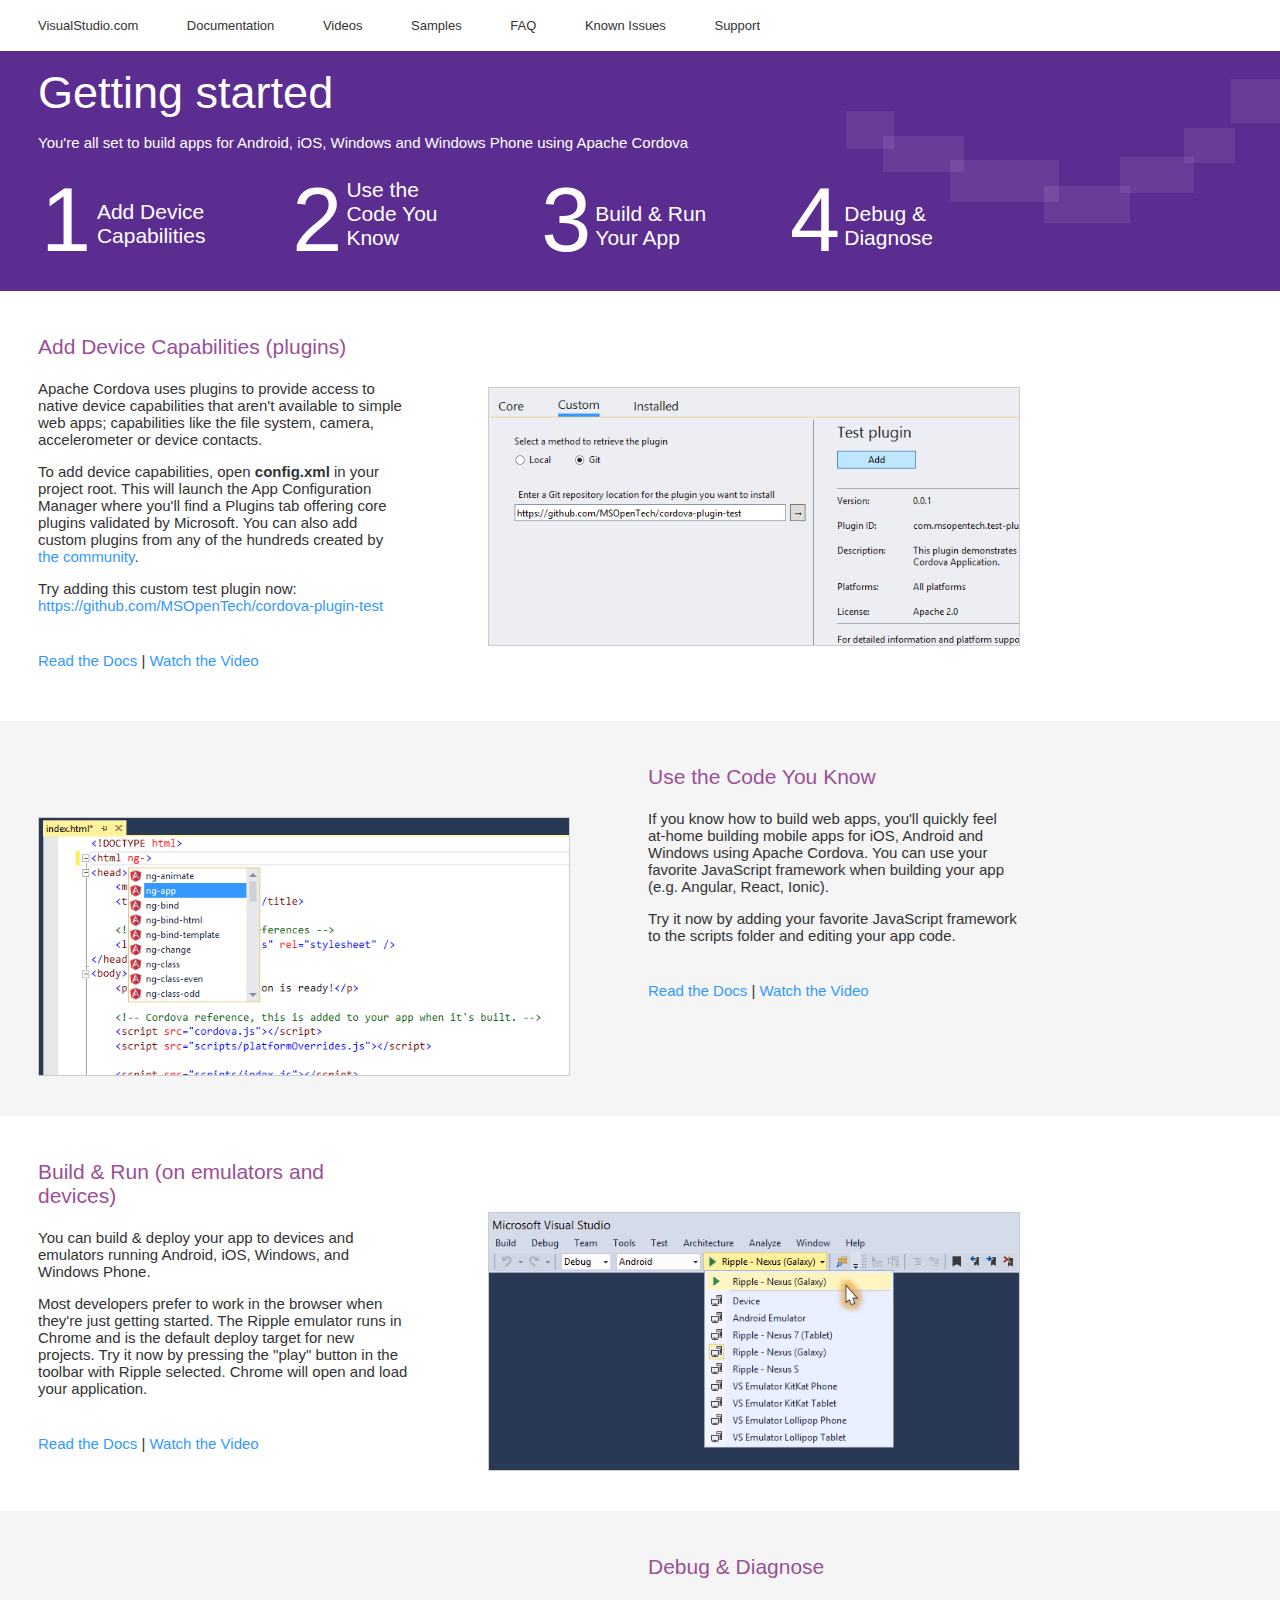
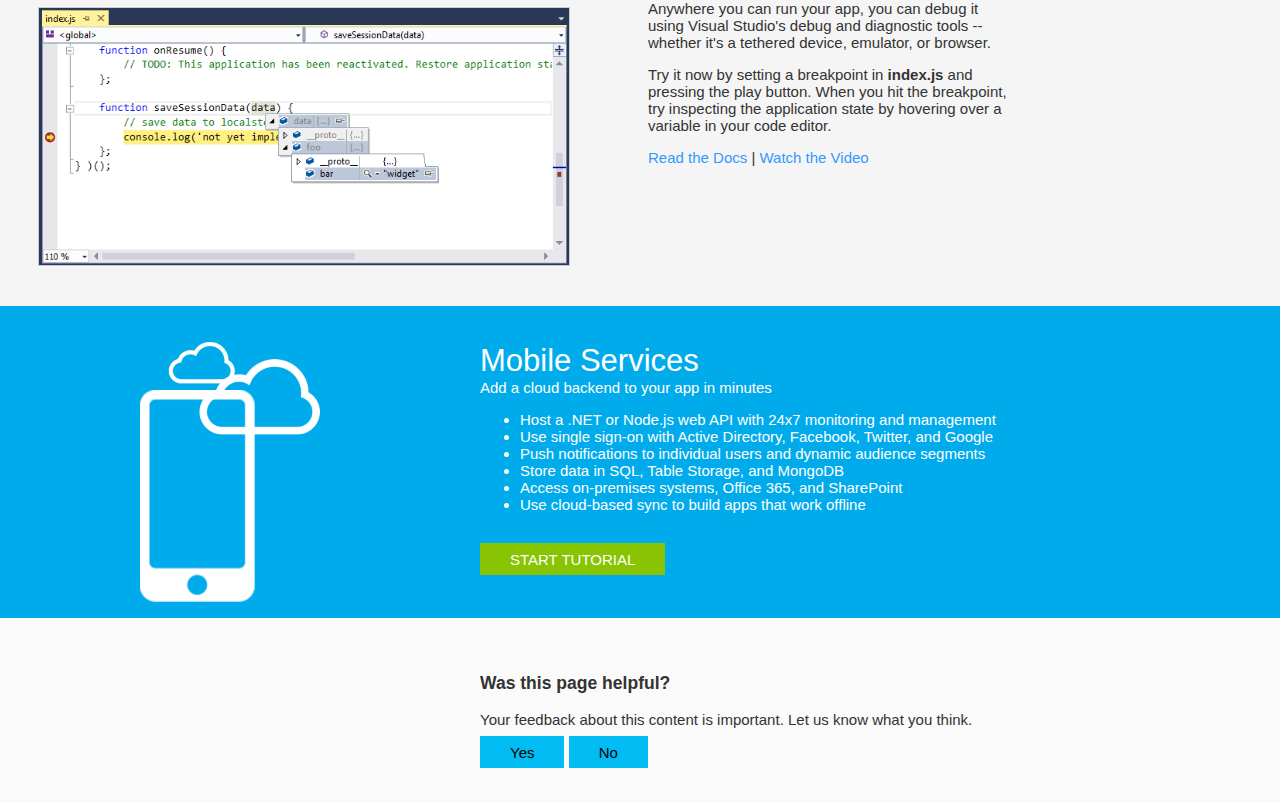
<file: app/Project_Readme.html>
<!DOCTYPE html>
<html>
<head>
	<title>Getting started with Visual Studio Tools for Apache Cordova</title>
	<style type="text/css">
		.startpage 			{ margin: 0; font: 15px 'Segoe UI', tahoma, arial, helvetica, sans-serif; text-align: left; min-width: 980px; color: #333; }

		a:link				{ text-decoration: none; color: #3399ff; }
		a:visited			{ text-decoration: none; }


		.nav 				{ font-size: 13px; display: block; margin: 0; padding: 18px 38px}
		.nav a				{ display: inline-block; text-align: left; padding-left: 45px; }
		.nav a:first-child	{ padding-left: 0px; }
		.nav a:link			{ text-decoration: none; color: #333; }
		.nav a:hover		{ color: #9b4f96; }


		.hero 				{ background-color: #5C2D91; color: #FFFFFF; padding: 16px 38px 16px; 
							  background-repeat: no-repeat;
							  background-image: url([data-uri]) }
		.hero > h1			{ font-size: 45px; font-weight: normal; margin: 0; padding: 0; }
		.hero > h2			{ font-size: 15px; font-weight: normal; margin: 15px 0; padding: 0; }

		.hero table			{ width: 1000px; margin: 10px 0 0 0; }
		.hero tr 			{ vertical-align: top; }

		.step a				{ color: white; font-size: 21px; }
		.step .snum			{ font-size: 90px; display: inline-block; }
		.step .jumplink		{ display: inline-block; width: 125px; vertical-align: super; }


		.pagewrap			{ margin: 0 auto 0 0; padding: 44px 38px 37px 38px; clear: both; overflow-x: hidden; }		
		.pagewrap.altbg		{ background-color: #F5F5F5; }

		.restricted			{ width: 980px; }

		.stepcontent		{ margin: 0; width: 370px; float: left; }
		.stepcontent > h2	{ font-size: 21px; font-weight: normal; margin: 0 0 21px 0; padding: 0; color: #9b4f96; }

		.stepcontent .moreinfo 	{ margin-top: 38px; }

		.stepimage 			{ width: 530px; float: right; }
		.stepimage img 		{ width: 530px; height: 257px; margin-top: 52px; border: 1px solid #ccc; }
		
		.altbg .stepcontent { float: right; }
		.altbg .stepimage   { float: left; }


		.sidekick			{ padding: 37px 33px 43px 480px; margin: 0; background-color: #00ABEC; color: #FFFFFF;
							  background-position: 140px 36px; 
							  background-repeat: no-repeat;
							  background-image: url([data-uri]) }
		.sidekick > h2		{ font-size: 31px; font-weight: normal; margin: 0; padding: 0; }
		.cpsloal > h3		{ font-size: 21px; font-weight: normal; margin: 48px 0 0 0; padding: 0; }
		.cpsloal p.alatsea	{ margin: 0; }
		
		.sidekick p 		{ margin-top: 0px; }
		.sidekick a 		{ padding: 0.5em 2em; background-color: #89c402; color: white; margin-top: 15px;  margin-right: 7px; text-transform: uppercase; display: inline-block; }
		.sidekick a:hover	{ background-color: #6A9800; }

		.feedbackhero 			{ padding: 37px 33px 43px 480px; background-color: #FAFAFA; }
		.feedbackhero a 		{ padding: 0.5em 2em; background-color: #00bcf2; color: black; margin-top: 2em; }
		.feedbackhero a:hover	{ background-color: black; color: white; }

	</style>
</head>
<body class="startpage">
	<div class="nav">
			<a target="_blank" href="http://go.microsoft.com/fwlink/?LinkID=533110">VisualStudio.com</a>
			<a target="_blank" href="http://go.microsoft.com/fwlink/?LinkID=533111">Documentation</a>
			<a target="_blank" href="http://go.microsoft.com/fwlink/?LinkID=533112">Videos</a>
			<a target="_blank" href="http://go.microsoft.com/fwlink/?LinkID=533113">Samples</a>
			<a target="_blank" href="http://go.microsoft.com/fwlink/?LinkID=533114">FAQ</a>
			<a target="_blank" href="http://go.microsoft.com/fwlink/?LinkID=533115">Known Issues</a>
			<a target="_blank" href="http://go.microsoft.com/fwlink/?LinkID=533116">Support</a>
	</div>
	<div class="hero">
		<h1>Getting started</h1>
		<h2>You're all set to build apps for Android, iOS, Windows and Windows Phone using Apache Cordova</h2>
		<table>
			<tr>
				<td class="step">
					<a href="#add_device_capabilities">
						<span class="snum">1 </span>
						<span class="jumplink">Add Device Capabilities</span>
					</a>
				</td>
				<td class="step">
					<span class="shadow"></span>
					<span class="snum">2 </span>
					<span class="jumplink"><a href="#edit_code">Use the Code You Know</a></span>
				</td>
				<td class="step">
					<span class="shadow"></span>
					<span class="snum">3 </span>
					<span class="jumplink"><a href="#build_and_run">Build &amp; Run Your App</a></span>
				</td>
				<td class="step">
					<span class="shadow"></span>
					<span class="snum">4 </span>
					<span class="jumplink"><a href="#debug_and_diagnose">Debug &amp; Diagnose</a></span>
				</td>
			</tr>
		</table>
	</div>


	<div class="pagewrap">
		<div class="restricted">
			<div class="stepcontent">
				<h2 id="add_device_capabilities">Add Device Capabilities (plugins)</h2>
				<p>Apache Cordova uses plugins to provide access to native device capabilities that aren't available to simple web apps; capabilities like the file system, camera, accelerometer or device contacts.</p>
				<p>To add device capabilities, open <strong>config.xml</strong> in your project root. This will launch the App Configuration Manager where you'll find a Plugins tab offering core plugins validated by Microsoft.  You can also add custom plugins from any of the hundreds created by <a target="_blank" href="http://go.microsoft.com/fwlink/?LinkID=533117">the community</a>. </p>

				<p>Try adding this custom test plugin now: <a target="_blank" href="http://go.microsoft.com/fwlink/?LinkID=533118">https://github.com/MSOpenTech/cordova-plugin-test</a></p>


				<p class="moreinfo"><a target="_blank" href="http://go.microsoft.com/fwlink/?LinkID=533119">Read the Docs</a> | <a target="_blank" href="http://go.microsoft.com/fwlink/?LinkID=533120">Watch the Video</a></p>
			</div>
			<div class="stepimage">
				<img width='685' height='332' title='' alt='' src='[data-uri]'>
			</div>
		</div>	
	</div>

	<div class="pagewrap altbg">
		<div class="restricted">
			<div class="stepcontent">
				<h2 id="edit_code">Use the Code You Know</h2>
				<p>If you know how to build web apps, you'll quickly feel at-home building mobile apps for iOS, Android and Windows using Apache Cordova. You can use your favorite JavaScript framework when building your app (e.g. Angular, React, Ionic).</p>
				<p>Try it now by adding your favorite JavaScript framework to the scripts folder and editing your app code.</p>
				<p class="moreinfo"><a target="_blank" href="http://go.microsoft.com/fwlink/?LinkID=533121">Read the Docs</a> | <a target="_blank" href="http://go.microsoft.com/fwlink/?LinkID=533122">Watch the Video</a></p>
			</div>
			<div class="stepimage">
				<img width='685' height='332' title='' alt='' src='[data-uri]'>
			</div>
		</div>
	</div>

	<div class="pagewrap">
		<div class="restricted">
			<div class="stepcontent">
				<h2 id="build_and_run">Build &amp; Run (on emulators and devices)</h2>
				<p>You can build &amp; deploy your app to devices and emulators running Android, iOS, Windows, and Windows Phone.</p>
				<p>Most developers prefer to work in the browser when they're just getting started. The Ripple emulator runs in Chrome and is the default deploy target for new projects. Try it now by pressing the "play" button in the toolbar with Ripple selected. Chrome will open and load your application.</p>
				
				<p class="moreinfo"><a target="_blank" href="http://go.microsoft.com/fwlink/?LinkID=533123">Read the Docs</a> | <a target="_blank" href="http://go.microsoft.com/fwlink/?LinkID=533124">Watch the Video</a></p>
			</div>
			<div class="stepimage">
				<img width='685' height='332' title='' alt='' src='[data-uri]'>
			</div>
		</div>
	</div>

	<div class="pagewrap altbg">
		<div class="restricted">
			<div class="stepcontent">
				<h2 id="debug_and_diagnose">Debug &amp; Diagnose</h2>
				<p>Anywhere you can run your app, you can debug it using Visual Studio's debug and diagnostic tools -- whether it's a tethered device, emulator, or browser.</p>
				<p>Try it now by setting a breakpoint in <strong>index.js</strong> and pressing the play button.  When you hit the breakpoint, try inspecting the application state by hovering over a variable in your code editor.</p>
				<p><a target="_blank" href="http://go.microsoft.com/fwlink/?LinkID=533125">Read the Docs</a> | <a target="_blank" href="http://go.microsoft.com/fwlink/?LinkID=533126">Watch the Video</a></p>
			</div>
			<div class="stepimage">
				<img width='685' height='332' title='' alt='' src='[data-uri]'>
			</div>
		</div>
	</div>

	<div class="sidekick cpsloal">
		<h2>Mobile Services</h2>
		<p>Add a cloud backend to your app in minutes</p>
		<ul>
			<li>Host a .NET or Node.js web API with 24x7 monitoring and management</li>
			<li>Use single sign-on with Active Directory, Facebook, Twitter, and Google</li>
			<li>Push notifications to individual users and dynamic audience segments</li>
			<li>Store data in SQL, Table Storage, and MongoDB</li>
			<li>Access on-premises systems, Office 365, and SharePoint</li>
			<li>Use cloud-based sync to build apps that work offline</li>
		</ul>
		<a target="_blank" href="http://go.microsoft.com/fwlink/?LinkID=533127">Start Tutorial</a>
	</div>


	<div class="feedbackhero">
		<h3>Was this page helpful?</h3>
		<p class="alatsea">Your feedback about this content is important. Let us know what you think.</p>
		<a target="_blank" href="http://go.microsoft.com/fwlink/?LinkID=533128">Yes</a>
		<a target="_blank" href="http://go.microsoft.com/fwlink/?LinkID=533129">No</a>
	</div>


</body>
</html>
</file>
